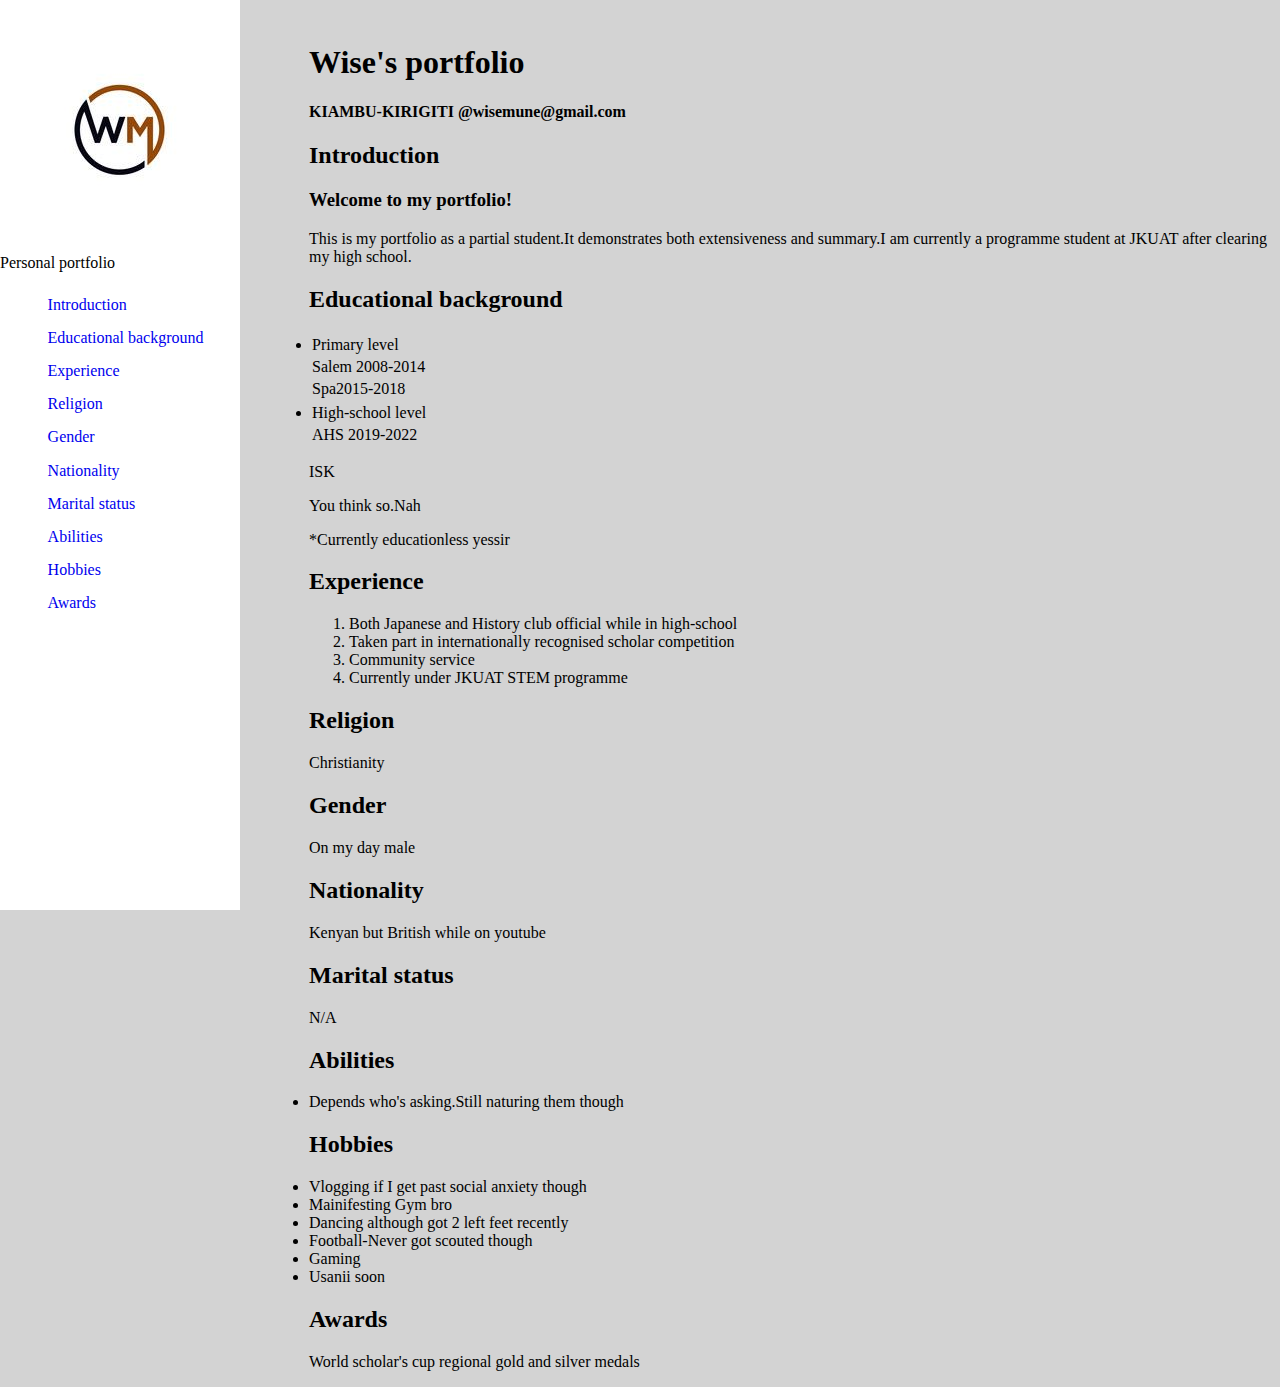
<file: about.html>
<!DOCTYPE html>
<html>
 <head>
    <title>Portfolios</title>
    <link rel="stylesheet"href="about.css">
 </head>
 <body>
   <div class="about">
      <img src="/images/wpn.jpg"alt="personal wm logo"
      class="rounded-image">
      <nav>
         <span class="heading">Personal portfolio</span>
      <ul>
         <li><a href="#">Introduction</a></li>
         <li><a href="#">Educational background</a></li>
         <li><a href="#">Experience</a></li>
         <li><a href="#">Religion</a></li>
         <li><a href="#">Gender</a></li>
         <li><a href="#">Nationality</a></li>
         <li><a href="#">Marital status</a></li>
         <li><a href="#">Abilities</a></li>
         <li><a href="#">Hobbies</a></li>
         <li><a href="#">Awards</a></li>
      </ul>
         </nav>


   </div>
   <div class="kurias_main_content">

   

      <h1>Wise's portfolio</h1>
      <h4>KIAMBU-KIRIGITI @wisemune@gmail.com</h4>
      <h2>Introduction</h2>
      <h3>Welcome to my portfolio!</h3>
      
      <p>This is my portfolio as a partial student.It demonstrates both extensiveness and summary.I am currently a programme student at JKUAT after clearing my high school. </p>
      
   <h2>Educational background</h2>
   <table>
      
         
         <td><li>Primary level</li></td>
         <tr>
         <td>Salem 2008-2014</td>
         </tr>
         <tr>
         <td>Spa2015-2018</td>
         </tr>
      </table>
         <table>
         <tr>
            <td><li>High-school level</li></td>

         </tr>
      
         
            
         
         <tr>
            <td>AHS 2019-2022</td>
            
         </tr>
   </table>
   <p>ISK</p>
            <p>You think so.Nah</p>
         
         *Currently educationless yessir

      
      


   <h2>Experience</h2>
   <ol>
      <li>Both Japanese and History club official while in high-school</li>
      <li>Taken part in internationally recognised scholar competition</li>
      <li>Community service</li>
      <li>Currently under JKUAT STEM programme</li>
   </ol>
   <h2>Religion</h2>
   <p>Christianity</p>

   <h2>Gender</h2>
   <p>On my day male</p>

   <h2>Nationality</h2>
   <p>Kenyan but British while on youtube</p>

   <h2>Marital status</h2>
   <p>N/A</p>

   <h2>Abilities</h2>
   <li>Depends who's asking.Still naturing them though</li>

   <h2>Hobbies</h2>
   <li>Vlogging if I get past social anxiety though</li>
   <li>Mainifesting Gym bro</li>
   <li>Dancing although got 2 left feet recently</li>
   <li>Football-Never got scouted though</li>
   <li>Gaming</li>
   <li>Usanii soon</li>

   <h2>Awards</h2>
   <p>World scholar's cup regional gold and silver medals</p>




   </div>
 </body>   
 <html>






























</html>
</file>
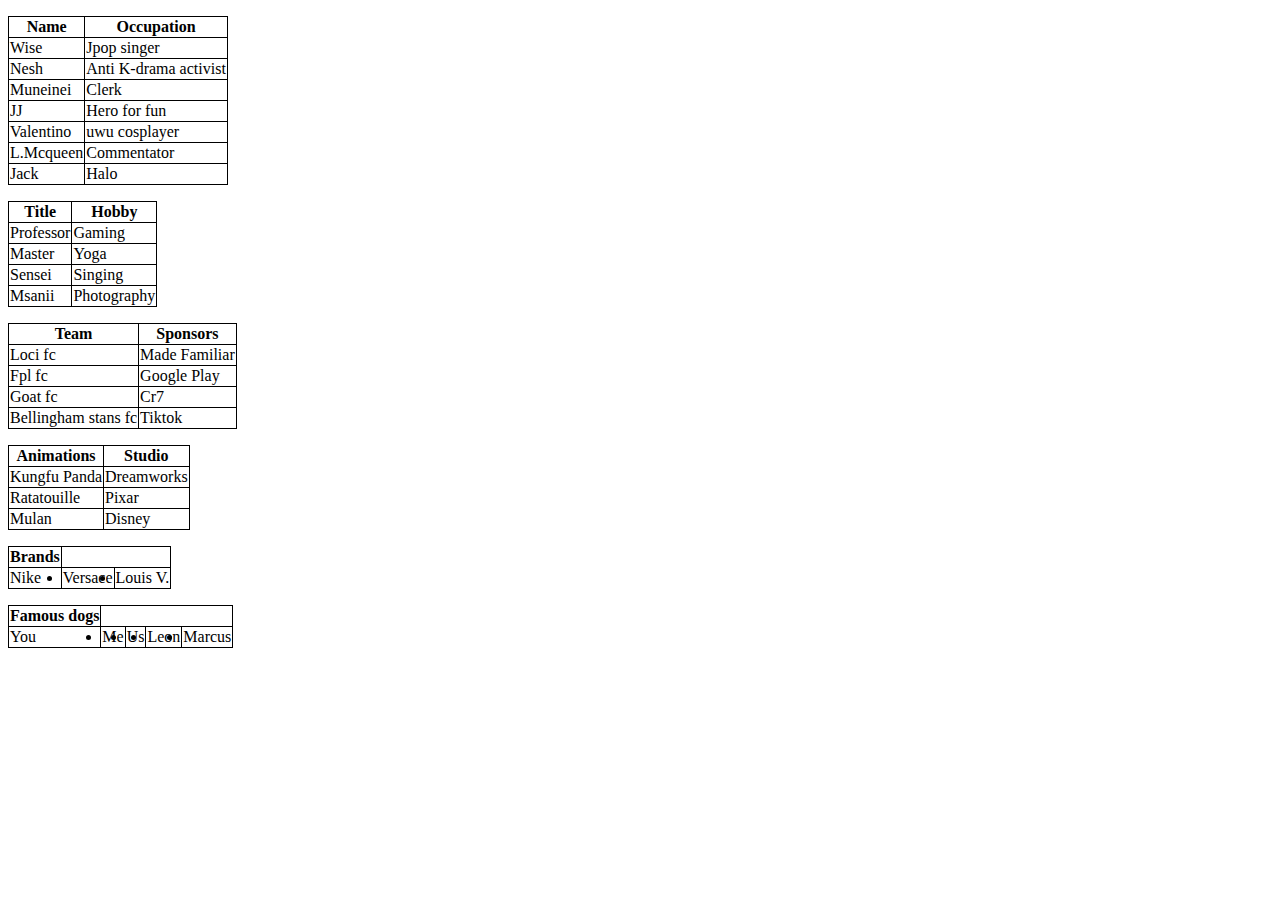
<file: tables with borders.html>
<!DOCTYPE html>
<html>
    <head>
        <style>
            table,th,td{
                border: 1px solid black;
                border-collapse: collapse;
            }
           
        </style>
    </head>
    <body>
        <table>
            <tr>
                <th>Name</th>


                <th>Occupation</th>

            </tr>
            <ol>
                <td><li>Wise</li></td>
                <td>Jpop singer</td>
                <tr>

                    <td><li> Nesh </li></td>
                    <td>Anti K-drama activist</td>
                </tr>
                <td><li>Muneinei</li></td>
                <td>Clerk</td>
                <tr>
                    <td><li>JJ</li></td>
                    <td>Hero for fun</td>
                </tr>
                <tr>
                    <td><li>Valentino</li></td>
                    <td>uwu cosplayer</td>
                </tr>
                <tr>
                    <td><li>L.Mcqueen</li></td>
                    <td>Commentator</td>
                </tr>
                <tr>
                    <td><li>Jack</li></td>
                    <td>Halo</td>
                </tr>
            </ol>
        </table>
        <table>
            <tr>
                <th>Title</th>
                <th>Hobby</th>
            </tr>
            <ol>
                <td><li>Professor</li></td>
                <td>Gaming</td>
                <tr>
                    <td><li>Master</li></td>
                    <td>Yoga</td>
                </tr>
                <tr>
                    <td><li>Sensei</li></td>
                    <td>Singing</td>
                </tr>
                <tr>
                    <td><li>Msanii</li></td>
                    <td>Photography</td>
                </tr>

            </ol>

        </table>
        <table>
            <tr>
                <th>Team</th>
                <th>Sponsors</th>
               </tr>
                <ol>
                    <td><li>Loci fc</li></td>
                    <td>Made Familiar</td>
                    <tr>

                    <td><li>Fpl fc</li></td>
                    <td>Google Play</td>
                    </tr>
                    <tr>
                    <td><li>Goat fc</li></td>
                    <td>Cr7</td>
                   </tr>
                   
                  <tr>
                    <td><li>Bellingham stans fc</li></td>
                    <td>Tiktok</td>
                 </tr>
                </ol>
            
            

        </table>
        <table>
        <tr>
            <th>Animations</th>
            <th>Studio</th>
            </tr>
            <ol>
                <td><li>Kungfu Panda</li></td>
                <td>Dreamworks</td>

            <tr>
                <td><li>Ratatouille</li></td>
                <td>Pixar</td>
                </tr>

                <tr>
                <td><li>Mulan</li></td>
                <td>Disney</td>
                </tr>
            </ol>
        </table>
        
        <table>
            <tr>
                <th>Brands</th>
                
            </tr>
            <ol>
                <td><li>Nike</li></td>
                <td><li>Versace</li></td>
                <td><li>Louis V.</li></td>

            </ol>

        </table>
        <table>
            <tr>
                <th>Famous dogs</th>

            </tr>
            <ol>
                <td><li>You</li></td>
                <td><li>Me</li></td>
                <td><li>Us</li></td>
                <td><li>Leon</li></td>
                <td><li>Marcus</li></td>
            </ol>

        </table>
    </body>
</html>
</file>
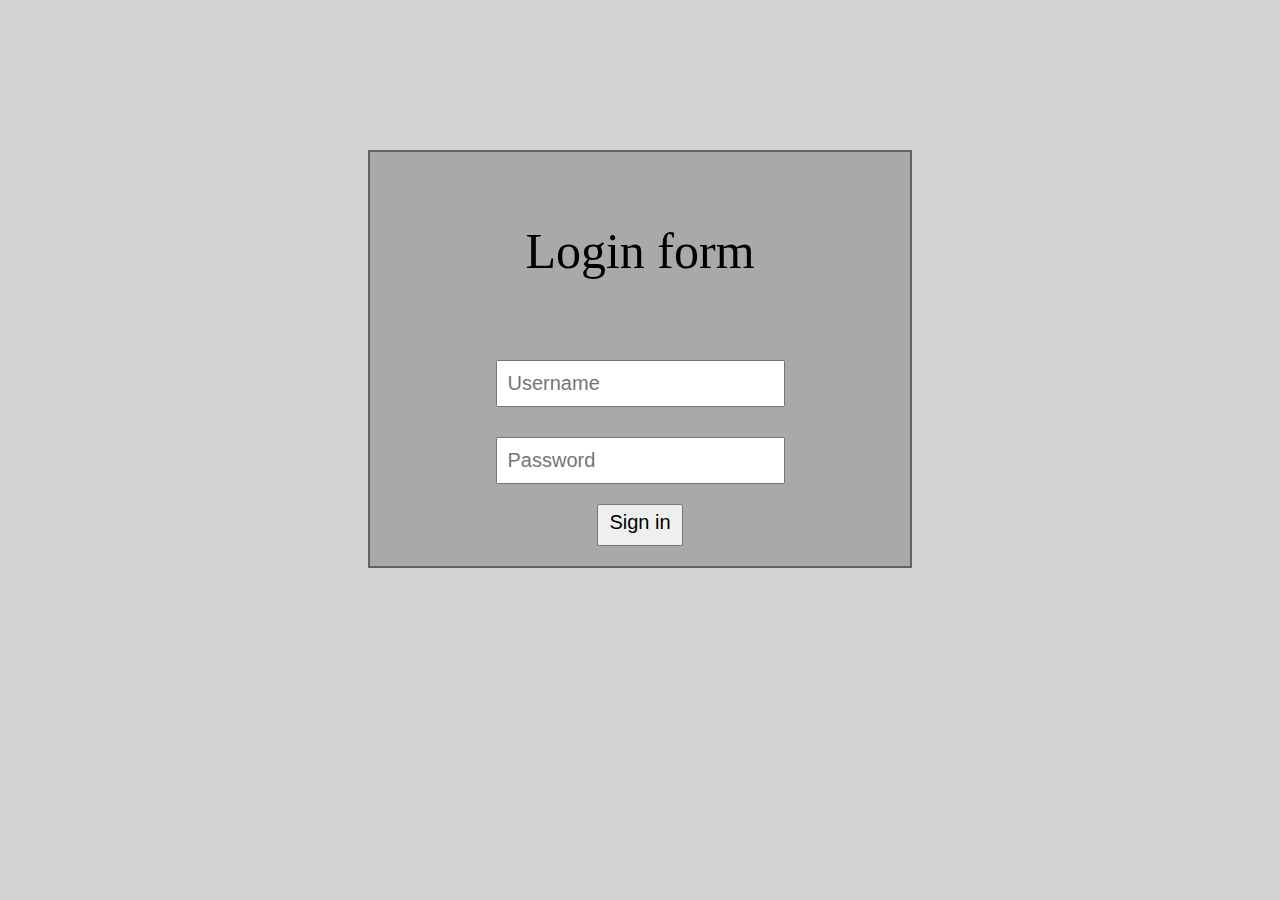
<file: form/thursday.html>
<!DOCTYPE html>
<html>

<head>
    <meta charset="UTF-8">
    <title>Login page</title>
    <link rel="stylesheet" href="main.css">
</head>
<body>
    <div class ="top_div">
        <p class="title">
            Login form
        </p>
        
        <!-- username -->
    <input id="username-input" class="credentials" type="text" placeholder="Username">
    <br>
    <!-- password -->
    <input class="credentials" type="password" placeholder="Password">

    <br>
    <!-- sign in button -->
    <button id="sign-in-button" class="credentials">Sign in</button>


    </div>
</body>
</html>
</file>
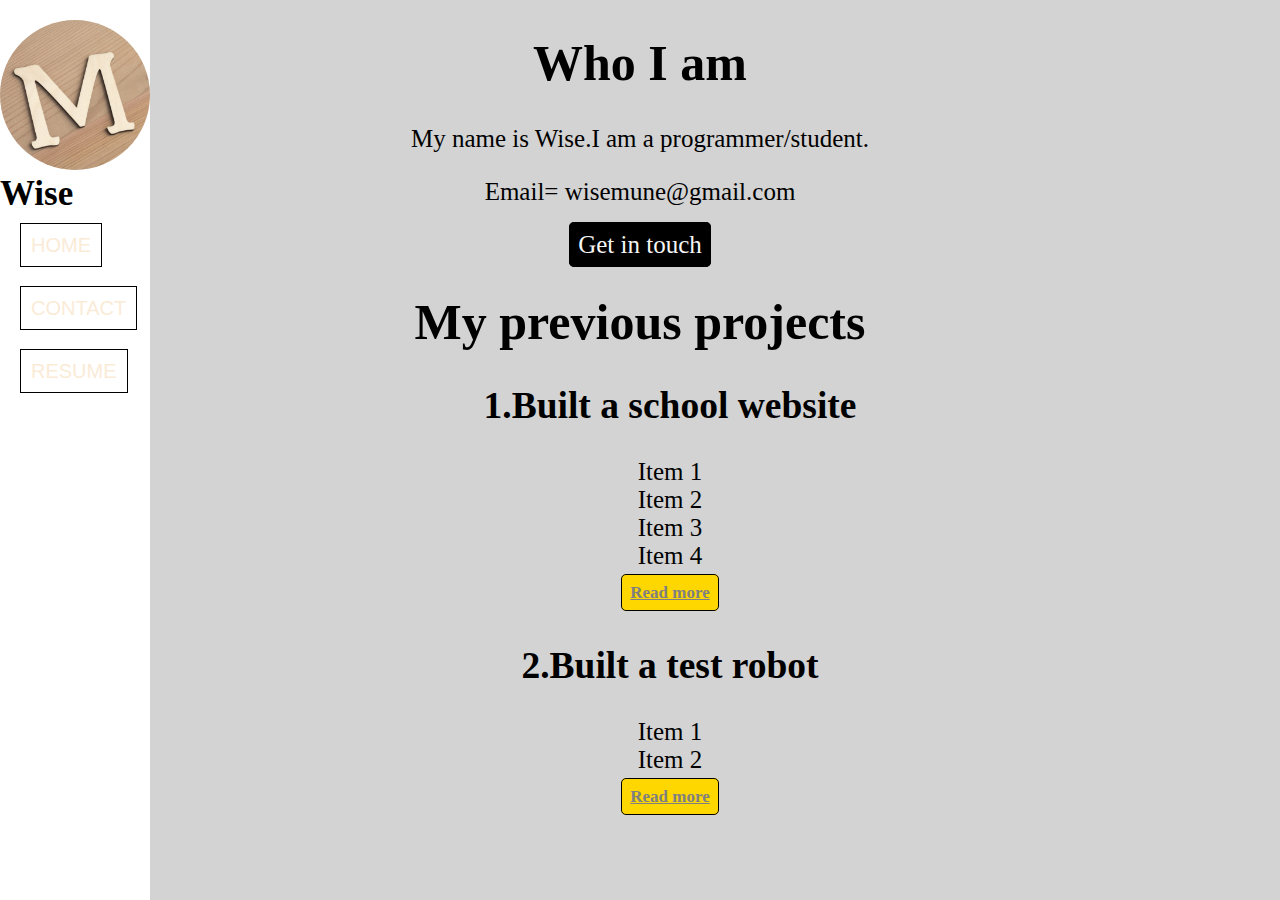
<file: navbar/sidebar.html>
<!DOCTYPE html>
 <html>
    <head>


    <title></title>
        <link rel="stylesheet" href="sidebar.css">
        </head>
    <body>
        <div class="sidebar">
            <img src="/navbar/sidebar/mmm.jfif" alt="mphoto"
            class="rounded-image">
            <nav>
                
                <span class="my-name">Wise</span>
            </ul>
                    <li><a href="#">Home</a></li>
                    <li><a href="#">Contact</a></li>
                    <li><a href="#">Resume</a></li>

                </ul>
            </nav>
        </div>
        <div class="main content">
            <div class="Introduction">
                <h1>Who I am </h1>
                <p class="Introduction-text">
                    My name is Wise.I am a programmer/student.

                
                </p>
                <p>Email= wisemune@gmail.com</p>
                <div class="contact-me">
                    <a href="#">
                    Get in touch
                    </a>

            </div>
</div>
<div class="my-work">
    <h1>My previous projects</h1>
    <!-- First project -->
    <div class="work">
        <h2>1.Built a school website</h2>
    </ul>
            <li>Item 1</li>
            <li>Item 2</li>
            <li>Item 3</li>
            <li>Item 4</li>
        </ul>
        <div class="read-more">
            <a href="#">
                Read more
            </a>
        </div>
    </div>
<!-- End of first project -->
<!-- Second project -->
<div class="work">
    <h2>2.Built a test robot</h2>
</ul>
        <li>Item 1</li>
        <li>Item 2</li>
    </ul>
    <div class="read-more">
    <a href="#">
        Read more

    </a>
    </div>
    </div>
    <!-- End of second project -->



    </body>
</html>
</file>
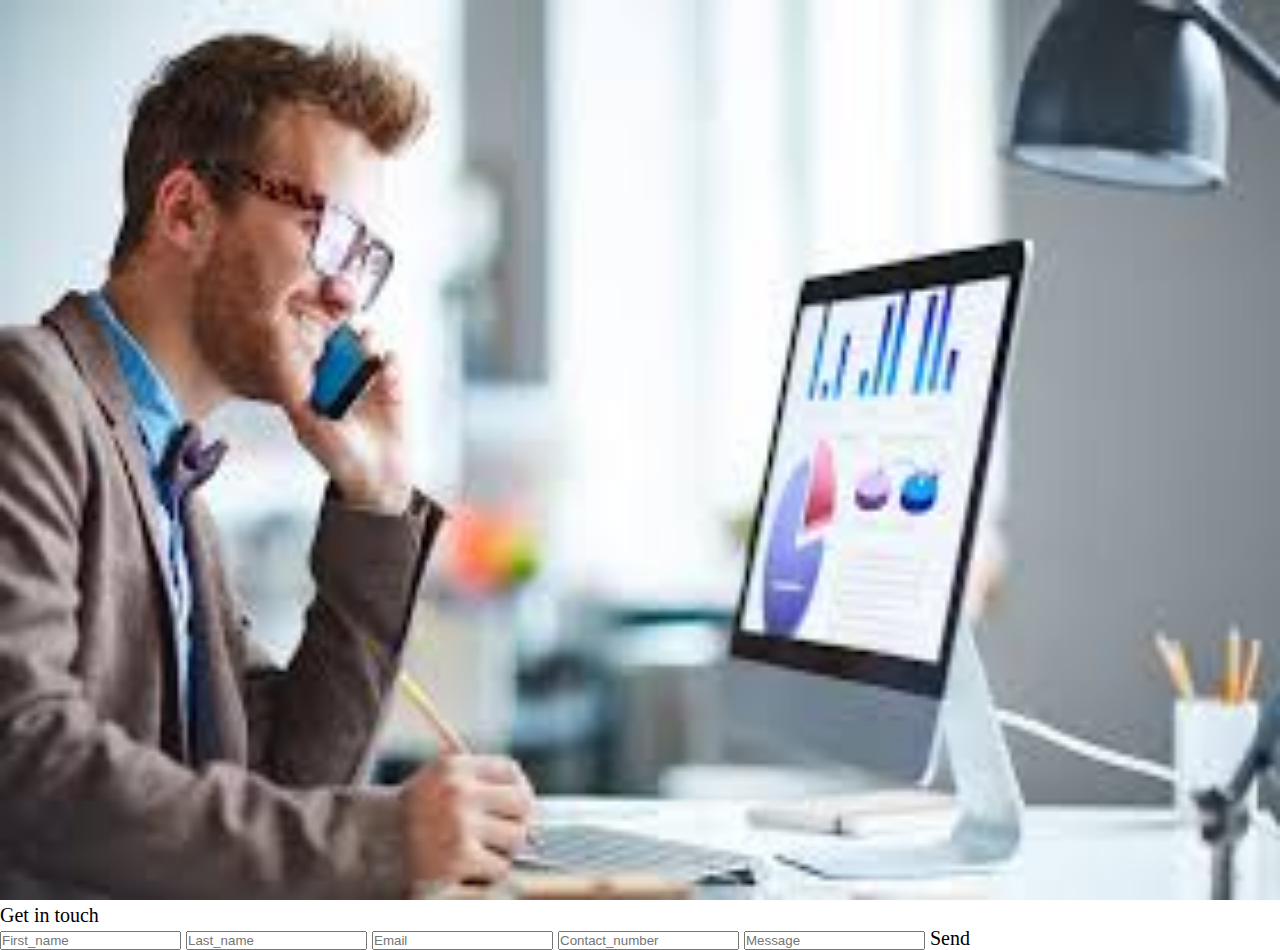
<file: navbar/contact/contact page.html>
<!DOCTYPE html>
<html>
<head>
    <title>Contact me page</title>
    <link rel="stylesheet"href="contact page.css">
</head>
<body>
    <div class="container">
        <div>
            <img src="/navbar/contact/call img.jfif"alt="contact image"  class="img1">
        </div>
        <div class="form">
            <div class="form-header">
                <p>Get in touch</p>
            </div>
            
          <!-- First_name -->
          <input id="First_name-input" class="credentials" type="text" placeholder="First_name"
          <br>
          <!-- Last_name -->
          <input id="Last_name-input" class="credentials" type="text" placeholder="Last_name"
          <br>
          <!-- Email -->
          <input id="Email-input" class="credentials" type="text" placeholder="Email"
          <br>
          <!-- Contact_number -->
          <input id="Contact_number input" class="credentials" type="number" placeholder="Contact_number"
          <br>
          <!-- Message -->
          <input id="Message-input" class="credentials" type="text" placeholder="Message"
          <br>
          <!--Send_button -->
          <buttton id="Send_button" class="credentials">Send</buttton>
          
        </div>

      



    </div>
   
    
</body>





</html>
</file>
<file: about.css>
body{
    background-color: lightgray;
}
.about{
    background-color:white;
    color:black;
    width:200 px;
    height:100%;
    position:fixed;
    padding-top:10px;
    top:0;
    left:0;

}

.kurias_main_content{
    margin-left:301px;
    padding-top: 15px;
    



}
.about ul li{
    list-style:none;
    text-decoration:none;
    padding:7.6px;

}

.about ul li a{
    text-decoration:none;
}
</file>
<file: form/main.css>
body {
    background-color: lightgrey;
    text-align: center;
    
}
.top_div { 
    width: 500px;   
    margin: auto;
    text-align: center;
    border: 2px solid rgb(93, 102, 102);
    background-color:darkgrey;
    padding:20px;
    
    margin-top:150px;

}
.title{
    font-size: 50px;
    
}
.credentials{
    padding: 10px;
    font-size:20px;
    
}

#username-input{
    margin:30px ;
    
}

#sign-in-button {
    margin-bottom:30 px;
    padding-top:5px;
    padding-bottom:10px;
    margin-top: 20px;

}
</file>
<file: navbar/sidebar.css>
body{
    background-color:lightgray;
    background-attachment: cover;
}
 
.sidebar {
    background-color:white;
    color:black;
    width:200px;
    height:100%;
    position:fixed;
    padding-top:100px;
    top:0 ;
    left:0;
}
a{
    padding:2 px;

}
.sidebar ul{
    list-style: none;
    margin: 10px;
    padding: 20px;

}
  .sidebar li{
    border:rgba(165, 42, 42, 0.324) ;
    font-family: Arial,Helvetica, sans-serif;
    font-size: 16px;
    padding: 20px;
    list-style: none;

}
 .sidebar a{
    text-decoration:none;
    text-transform: uppercase;
    color:white;
    border:1px solid black;
    padding:2px;
}

a:hover{
    background-color:black ;
color:aliceblue ;
}

 .sidebar:hover {
    background-color: white;
    color:black;
    transition-delay: 200ms;
 }
.rounded-image{
    width: 150px;
    height: 150px ;
    border-radius:100% ;
    overflow-y:none ;

}
.img{
    border-radius: 20px;
    overflow-y: auto;
    
}

.content{
    text-align: center;
    font-size: 25px
    
}
.my-name{
    font-size:35px ;
    font-weight:bold;

}
.main-content{
    margin-left:150 px ;
}
.Introduction-text{
    font-size:25px ;

}
.contact-me {
    text-decoration:none;

}
.sidebar{
    background-color: black ;
    color:yellow ;
    width:150px ;
    height:100% ;
    position:fixed ;
    padding-top:20px;
    top:0 ;
    left:0 ;
 
}


.sidebar ul{
    list-style-type:none ;
    margin:0px;
    font-style:normal ;
    font-family:'Franklin Gothic Medium','Arial narrow',Arial,sans-serif ;
}

.sidebar a{
    text-decoration:none ;
    color:white ;
    text-transform: uppercase;
    border:1px solid black;
    color:antiquewhite ;
    text-align:center ;
    padding: 10px ;
    font-size:20px ;

}
.contact-me a{
    border:1px solid black;
    border-radius:5px ;
    padding: 8px;
    text-decoration:none ;
    color:whitesmoke ;
    background-color:black ;
}
.contact-me a:hover{
    background-color:honeydew ;
    color:rgba(165, 42, 42, 0) ;
    transition: 200 ms ease-in-out ;
}

.work ul{
    font-size:20px;
}

.read-more{
   padding:10px;
   color:beige;
   padding: 10px;
   font-size: 20px;
}
.read-more a{
    color:gray;
    background-color:gold ;
    font-size: 17px ;
    font-weight:bold ;
    padding:8px ;
    border: 1px solid black ;
    border-radius: 5px ;

}
.read-more a:hover{
    background-color:white ;
    color:lightgrey ;
    transition: 200ms ease-in-out ;
    
}

.work{
    margin-left:60px
}
</file>
<file: navbar/contact/contact page.css>
*{
    margin: 0;
    padding: 0;
    box-sizing: border-box;
}

.container{
    width: 100%;
    height: auto;
    position: relative;

}

.img1{
    width: 100%;
    height: 100vh;
    position: relative;
    
}


.form{
    font-size: 20px;
    top: 10px;
    right: 100px;
}
</file>
